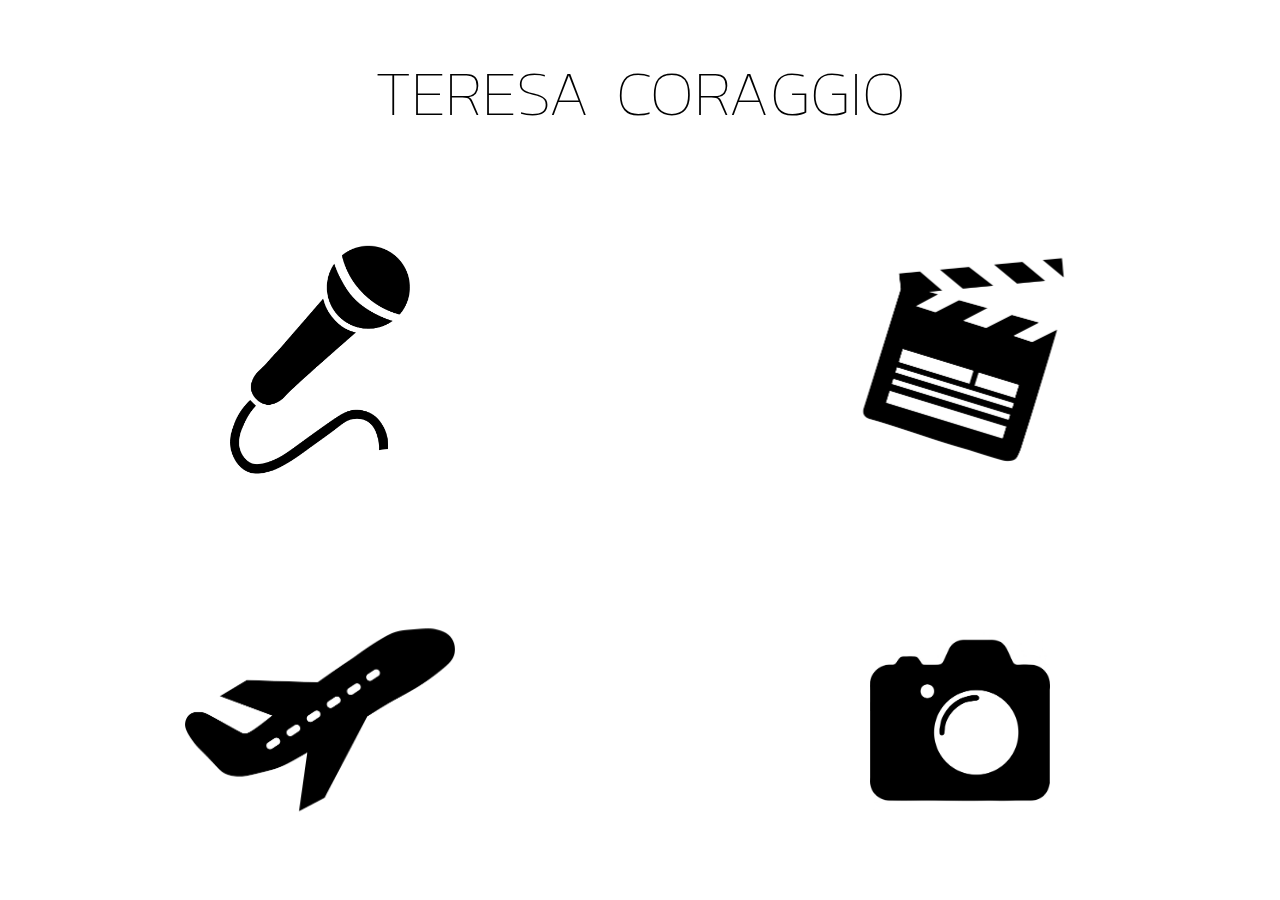
<file: Index.html>
<!doctype html>
<html>
<head class="sfondo">
		<meta charset="UTF-8">
		<link href="style.css" rel="stylesheet" type="text/css"> 
		<title>Teresa Coraggio</title>
		<script type='text/javascript' src='https://ajax.googleapis.com/ajax/libs/jquery/1.11.1/jquery.min.js'></script>
</head>
<body>
	<div id="Nome">
		<p id="Teresa">
			TERESA CORAGGIO 
		</p>

    </div>
	<a href="Musica.html">
		<div class="icona" id="Musica">
	<img src="Immagini/Icone/Icona_musica.png" class="SCAW">

		</div>
	</a>
	<a href="Film.html">
		<div class="icona" id="Film">
			<img src="Immagini/Icone/Icona_film.png" class="SCAW" id="film">
	
		</div>
	</a>
	<a href="Viaggio.html">
	<div class="icona" id="Viaggio">
		<img src="Immagini/Icone/Icona_aereo.png"class="SCAW" id="aereo">
	
	</div>
	</a>	
	<a href="Foto.html">
		<div class="icona" id="Foto">
			<img src="Immagini/Icone/Icona_foto.png" class="SCAW" id="foto">
	
		</div>
	</a>
</body>
</html>
</file>
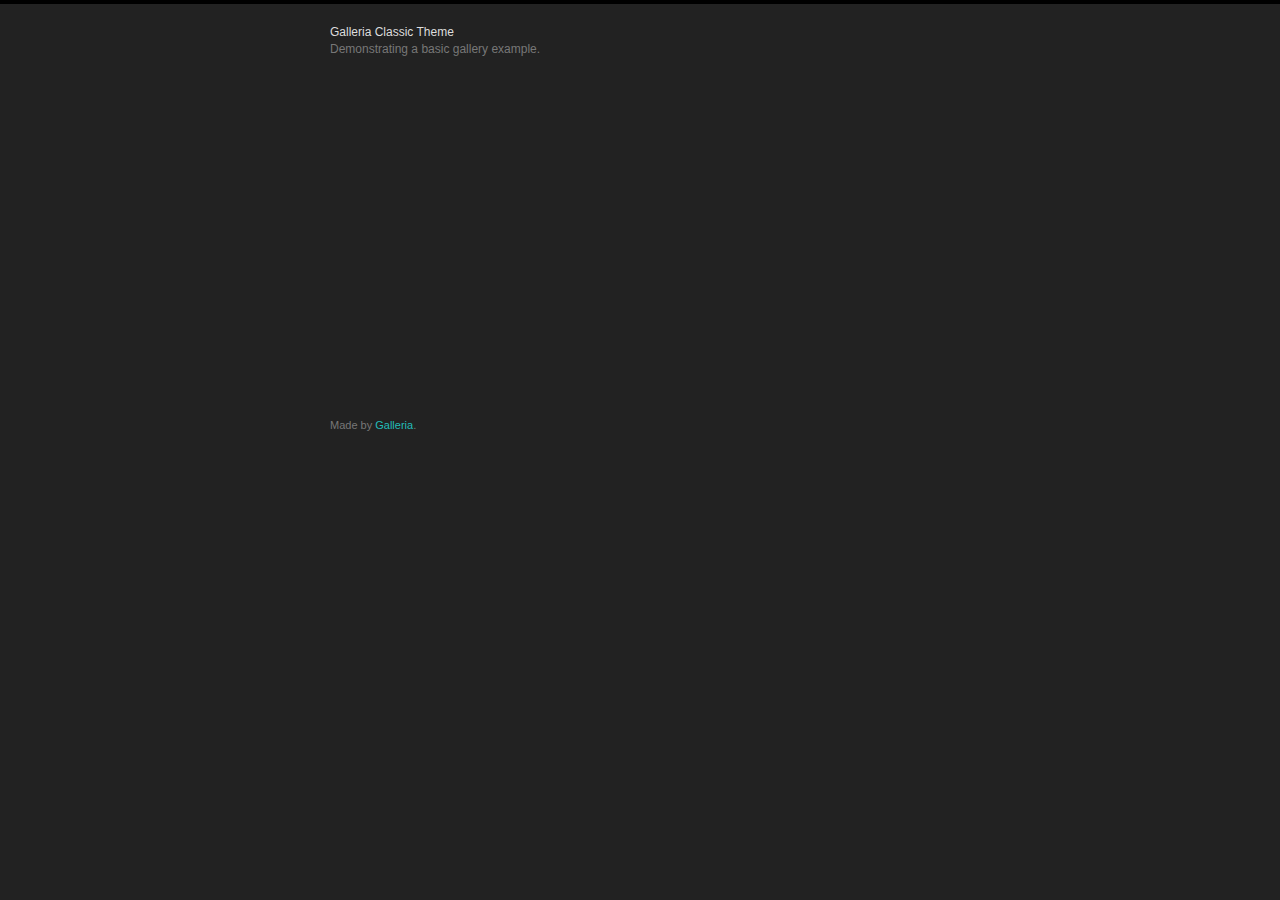
<file: galleria/themes/classic/classic-demo.html>
<!DOCTYPE html>
<html lang="en">
    <head>
        <meta charset="utf-8">
        <title>Galleria Classic Theme</title>
        <style>

            /* Demo styles */
            html,body{background:#222;margin:0;}
            body{border-top:4px solid #000;}
            .content{color:#777;font:12px/1.4 "helvetica neue",arial,sans-serif;width:620px;margin:20px auto;}
            h1{font-size:12px;font-weight:normal;color:#ddd;margin:0;}
            p{margin:0 0 20px}
            a {color:#22BCB9;text-decoration:none;}
            .cred{margin-top:20px;font-size:11px;}

            /* This rule is read by Galleria to define the gallery height: */
            #galleria{height:320px}

        </style>

        <!-- load jQuery -->
        <!-- <script src="http://ajax.googleapis.com/ajax/libs/jquery/3.1.1/jquery.js"></script> -->
        <script src="http://ajax.googleapis.com/ajax/libs/jquery/2.2.4/jquery.js"></script>

        <!-- load Galleria -->
        <script src="../../galleria-1.5.7.min.js"></script>

    </head>
<body>
    <div class="content">
        <h1>Galleria Classic Theme</h1>
        <p>Demonstrating a basic gallery example.</p>

        <!-- Adding gallery images. We use resized thumbnails here for better performance, but it’s not necessary -->

        <div id="galleria">
            <a href="http://upload.wikimedia.org/wikipedia/commons/thumb/a/a2/Biandintz_eta_zaldiak_-_modified2.jpg/800px-Biandintz_eta_zaldiak_-_modified2.jpg">
                <img 
                    src="http://upload.wikimedia.org/wikipedia/commons/thumb/a/a2/Biandintz_eta_zaldiak_-_modified2.jpg/100px-Biandintz_eta_zaldiak_-_modified2.jpg",
                    data-big="http://upload.wikimedia.org/wikipedia/commons/thumb/a/a2/Biandintz_eta_zaldiak_-_modified2.jpg/1280px-Biandintz_eta_zaldiak_-_modified2.jpg"
                    data-title="Biandintz eta zaldiak"
                    data-description="Horses on Bianditz mountain, in Navarre, Spain."
                >
            </a>
            <a href="http://upload.wikimedia.org/wikipedia/commons/thumb/6/6c/Athabasca_Rail_at_Brule_Lake.jpg/800px-Athabasca_Rail_at_Brule_Lake.jpg">
                <img 
                    src="http://upload.wikimedia.org/wikipedia/commons/thumb/6/6c/Athabasca_Rail_at_Brule_Lake.jpg/100px-Athabasca_Rail_at_Brule_Lake.jpg",
                    data-big="http://upload.wikimedia.org/wikipedia/commons/thumb/6/6c/Athabasca_Rail_at_Brule_Lake.jpg/1280px-Athabasca_Rail_at_Brule_Lake.jpg"
                    data-title="Athabasca Rail"
                    data-description="The Athabasca River railroad track at the mouth of Brulé Lake in Alberta, Canada."
                >
            </a>
            <a href="http://upload.wikimedia.org/wikipedia/commons/thumb/1/1f/Back-scattering_crepuscular_rays_panorama_1.jpg/1280px-Back-scattering_crepuscular_rays_panorama_1.jpg">
                <img 
                    src="http://upload.wikimedia.org/wikipedia/commons/thumb/1/1f/Back-scattering_crepuscular_rays_panorama_1.jpg/100px-Back-scattering_crepuscular_rays_panorama_1.jpg",
                    data-big="http://upload.wikimedia.org/wikipedia/commons/thumb/1/1f/Back-scattering_crepuscular_rays_panorama_1.jpg/1400px-Back-scattering_crepuscular_rays_panorama_1.jpg"
                    data-title="Back-scattering crepuscular rays"
                    data-description="Picture of the day on Wikimedia Commons 26 September 2010."
                >
            </a>
            <a href="http://upload.wikimedia.org/wikipedia/commons/thumb/7/75/Interior_convento_3.jpg/800px-Interior_convento_3.jpg">
                <img 
                    src="http://upload.wikimedia.org/wikipedia/commons/thumb/7/75/Interior_convento_3.jpg/120px-Interior_convento_3.jpg",
                    data-big="http://upload.wikimedia.org/wikipedia/commons/thumb/7/75/Interior_convento_3.jpg/1400px-Interior_convento_3.jpg"
                    data-title="Interior convento"
                    data-description="Interior view of Yuriria Convent, founded in 1550."
                >
            </a>
            <a href="http://upload.wikimedia.org/wikipedia/commons/thumb/6/6b/Oxbow_Bend_outlook_in_the_Grand_Teton_National_Park.jpg/800px-Oxbow_Bend_outlook_in_the_Grand_Teton_National_Park.jpg">
                <img 
                    src="http://upload.wikimedia.org/wikipedia/commons/thumb/6/6b/Oxbow_Bend_outlook_in_the_Grand_Teton_National_Park.jpg/100px-Oxbow_Bend_outlook_in_the_Grand_Teton_National_Park.jpg",
                    data-big="http://upload.wikimedia.org/wikipedia/commons/thumb/6/6b/Oxbow_Bend_outlook_in_the_Grand_Teton_National_Park.jpg/1280px-Oxbow_Bend_outlook_in_the_Grand_Teton_National_Park.jpg"
                    data-title="Oxbow Bend outlook"
                    data-description="View over the Snake River to the Mount Moran with the Skillet Glacier."
                >
            </a>
            <a href="http://upload.wikimedia.org/wikipedia/commons/thumb/c/c9/Hazy_blue_hour_in_Grand_Canyon.JPG/800px-Hazy_blue_hour_in_Grand_Canyon.JPG">
                <img 
                    src="http://upload.wikimedia.org/wikipedia/commons/thumb/c/c9/Hazy_blue_hour_in_Grand_Canyon.JPG/100px-Hazy_blue_hour_in_Grand_Canyon.JPG",
                    data-big="http://upload.wikimedia.org/wikipedia/commons/thumb/c/c9/Hazy_blue_hour_in_Grand_Canyon.JPG/1280px-Hazy_blue_hour_in_Grand_Canyon.JPG"
                    data-title="Hazy blue hour"
                    data-description="Hazy blue hour in Grand Canyon. View from the South Rim."
                >
            </a>
            <a href="http://upload.wikimedia.org/wikipedia/commons/thumb/f/f4/2909_vallon_moy_res.jpg/800px-2909_vallon_moy_res.jpg">
                <img 
                    src="http://upload.wikimedia.org/wikipedia/commons/thumb/f/f4/2909_vallon_moy_res.jpg/100px-2909_vallon_moy_res.jpg",
                    data-big="http://upload.wikimedia.org/wikipedia/commons/thumb/f/f4/2909_vallon_moy_res.jpg/1280px-2909_vallon_moy_res.jpg"
                    data-title="Haute Severaisse valley"
                    data-description="View of Haute Severaisse valley and surrounding summits from the slopes of Les Vernets."
                >
            </a>
            <a href="http://upload.wikimedia.org/wikipedia/commons/thumb/4/46/Bohinjsko_jezero_2.jpg/800px-Bohinjsko_jezero_2.jpg">
                <img 
                    src="http://upload.wikimedia.org/wikipedia/commons/thumb/4/46/Bohinjsko_jezero_2.jpg/100px-Bohinjsko_jezero_2.jpg",
                    data-big="http://upload.wikimedia.org/wikipedia/commons/thumb/4/46/Bohinjsko_jezero_2.jpg/1280px-Bohinjsko_jezero_2.jpg"
                    data-title="Bohinj lake"
                    data-description="Bohinj lake (Triglav National Park, Slovenia) in the morning."
                >
            </a>
            <a href="http://upload.wikimedia.org/wikipedia/commons/thumb/3/32/Bowling_Balls_Beach_2_edit.jpg/800px-Bowling_Balls_Beach_2_edit.jpg">
                <img 
                    src="http://upload.wikimedia.org/wikipedia/commons/thumb/3/32/Bowling_Balls_Beach_2_edit.jpg/100px-Bowling_Balls_Beach_2_edit.jpg",
                    data-big="http://upload.wikimedia.org/wikipedia/commons/thumb/3/32/Bowling_Balls_Beach_2_edit.jpg/1280px-Bowling_Balls_Beach_2_edit.jpg"
                    data-title="Bowling Balls"
                    data-description="Mendocino county, California, USA."
                >
            </a>
            <a href="https://vimeo.com/25750735">
                <span class="video">Works for vimeo too.</span>
            </a>
            <a href="https://www.youtube.com/watch?v=GOD-RyVB-3Q">
                <span class="video">Works for youtube too.</span>
            </a>

        </div>
        <p class="cred">Made by <a href="http://galleria.io">Galleria</a>.</p>
    </div>

    <script>
    $(function() {
        // Load the classic theme
        Galleria.loadTheme('galleria.classic.min.js');

        // Initialize Galleria
        Galleria.run('#galleria');
    });
    </script>
    </body>
</html>
</file>
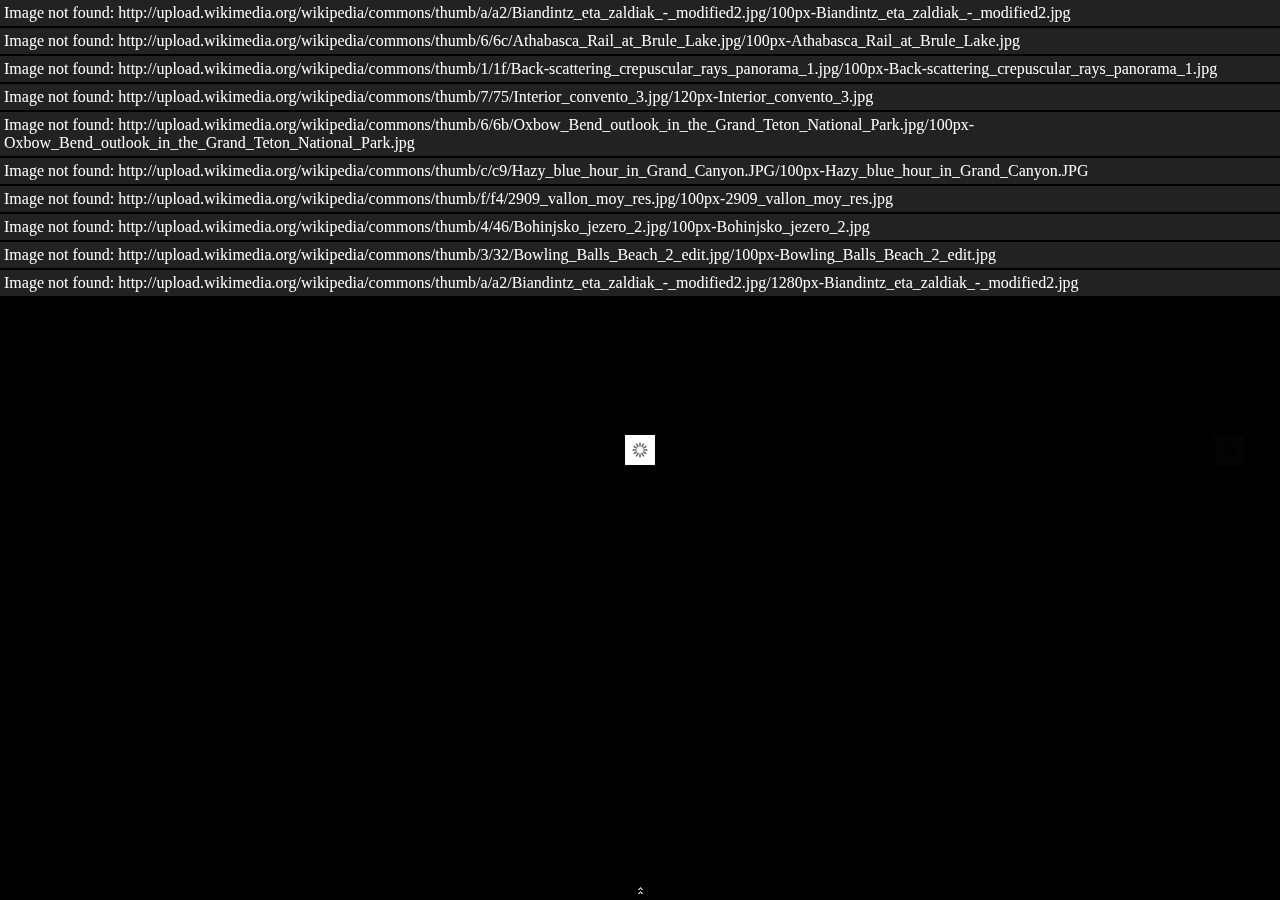
<file: galleria/themes/fullscreen/fullscreen-demo.html>
<!DOCTYPE html>
<html lang="sv">
    <head>
        <meta charset="utf-8">
        <meta name="viewport" content="width=device-width,initial-scale=0.5,user-scalable=no">
        <title>Galleria Fullscreen Theme Demo</title>

        <!-- load jQuery -->
        <!-- <script src="http://ajax.googleapis.com/ajax/libs/jquery/3.1.1/jquery.js"></script> -->
        <script src="http://ajax.googleapis.com/ajax/libs/jquery/2.2.4/jquery.js"></script>

        <!-- load Galleria -->
        <script src="../../galleria-1.5.7.min.js"></script>

        <style>
        body{background:#000;}
        </style>

    </head>
<body>
    <div class="galleria">
        <a href="http://upload.wikimedia.org/wikipedia/commons/thumb/a/a2/Biandintz_eta_zaldiak_-_modified2.jpg/800px-Biandintz_eta_zaldiak_-_modified2.jpg">
            <img 
                src="http://upload.wikimedia.org/wikipedia/commons/thumb/a/a2/Biandintz_eta_zaldiak_-_modified2.jpg/100px-Biandintz_eta_zaldiak_-_modified2.jpg",
                data-big="http://upload.wikimedia.org/wikipedia/commons/thumb/a/a2/Biandintz_eta_zaldiak_-_modified2.jpg/1280px-Biandintz_eta_zaldiak_-_modified2.jpg"
                data-title="Biandintz eta zaldiak"
                data-description="Horses on Bianditz mountain, in Navarre, Spain."
            >
        </a>
        <a href="http://upload.wikimedia.org/wikipedia/commons/thumb/6/6c/Athabasca_Rail_at_Brule_Lake.jpg/800px-Athabasca_Rail_at_Brule_Lake.jpg">
            <img 
                src="http://upload.wikimedia.org/wikipedia/commons/thumb/6/6c/Athabasca_Rail_at_Brule_Lake.jpg/100px-Athabasca_Rail_at_Brule_Lake.jpg",
                data-big="http://upload.wikimedia.org/wikipedia/commons/thumb/6/6c/Athabasca_Rail_at_Brule_Lake.jpg/1280px-Athabasca_Rail_at_Brule_Lake.jpg"
                data-title="Athabasca Rail"
                data-description="The Athabasca River railroad track at the mouth of Brulé Lake in Alberta, Canada."
            >
        </a>
        <a href="http://upload.wikimedia.org/wikipedia/commons/thumb/1/1f/Back-scattering_crepuscular_rays_panorama_1.jpg/1280px-Back-scattering_crepuscular_rays_panorama_1.jpg">
            <img 
                src="http://upload.wikimedia.org/wikipedia/commons/thumb/1/1f/Back-scattering_crepuscular_rays_panorama_1.jpg/100px-Back-scattering_crepuscular_rays_panorama_1.jpg",
                data-big="http://upload.wikimedia.org/wikipedia/commons/thumb/1/1f/Back-scattering_crepuscular_rays_panorama_1.jpg/1400px-Back-scattering_crepuscular_rays_panorama_1.jpg"
                data-title="Back-scattering crepuscular rays"
                data-description="Picture of the day on Wikimedia Commons 26 September 2010."
            >
        </a>
        <a href="http://upload.wikimedia.org/wikipedia/commons/thumb/7/75/Interior_convento_3.jpg/800px-Interior_convento_3.jpg">
            <img 
                src="http://upload.wikimedia.org/wikipedia/commons/thumb/7/75/Interior_convento_3.jpg/120px-Interior_convento_3.jpg",
                data-big="http://upload.wikimedia.org/wikipedia/commons/thumb/7/75/Interior_convento_3.jpg/1400px-Interior_convento_3.jpg"
                data-title="Interior convento"
                data-description="Interior view of Yuriria Convent, founded in 1550."
            >
        </a>
        <a href="http://upload.wikimedia.org/wikipedia/commons/thumb/6/6b/Oxbow_Bend_outlook_in_the_Grand_Teton_National_Park.jpg/800px-Oxbow_Bend_outlook_in_the_Grand_Teton_National_Park.jpg">
            <img 
                src="http://upload.wikimedia.org/wikipedia/commons/thumb/6/6b/Oxbow_Bend_outlook_in_the_Grand_Teton_National_Park.jpg/100px-Oxbow_Bend_outlook_in_the_Grand_Teton_National_Park.jpg",
                data-big="http://upload.wikimedia.org/wikipedia/commons/thumb/6/6b/Oxbow_Bend_outlook_in_the_Grand_Teton_National_Park.jpg/1280px-Oxbow_Bend_outlook_in_the_Grand_Teton_National_Park.jpg"
                data-title="Oxbow Bend outlook"
                data-description="View over the Snake River to the Mount Moran with the Skillet Glacier."
            >
        </a>
        <a href="http://upload.wikimedia.org/wikipedia/commons/thumb/c/c9/Hazy_blue_hour_in_Grand_Canyon.JPG/800px-Hazy_blue_hour_in_Grand_Canyon.JPG">
            <img 
                src="http://upload.wikimedia.org/wikipedia/commons/thumb/c/c9/Hazy_blue_hour_in_Grand_Canyon.JPG/100px-Hazy_blue_hour_in_Grand_Canyon.JPG",
                data-big="http://upload.wikimedia.org/wikipedia/commons/thumb/c/c9/Hazy_blue_hour_in_Grand_Canyon.JPG/1280px-Hazy_blue_hour_in_Grand_Canyon.JPG"
                data-title="Hazy blue hour"
                data-description="Hazy blue hour in Grand Canyon. View from the South Rim."
            >
        </a>
        <a href="http://upload.wikimedia.org/wikipedia/commons/thumb/f/f4/2909_vallon_moy_res.jpg/800px-2909_vallon_moy_res.jpg">
            <img 
                src="http://upload.wikimedia.org/wikipedia/commons/thumb/f/f4/2909_vallon_moy_res.jpg/100px-2909_vallon_moy_res.jpg",
                data-big="http://upload.wikimedia.org/wikipedia/commons/thumb/f/f4/2909_vallon_moy_res.jpg/1280px-2909_vallon_moy_res.jpg"
                data-title="Haute Severaisse valley"
                data-description="View of Haute Severaisse valley and surrounding summits from the slopes of Les Vernets."
            >
        </a>
        <a href="http://upload.wikimedia.org/wikipedia/commons/thumb/4/46/Bohinjsko_jezero_2.jpg/800px-Bohinjsko_jezero_2.jpg">
            <img 
                src="http://upload.wikimedia.org/wikipedia/commons/thumb/4/46/Bohinjsko_jezero_2.jpg/100px-Bohinjsko_jezero_2.jpg",
                data-big="http://upload.wikimedia.org/wikipedia/commons/thumb/4/46/Bohinjsko_jezero_2.jpg/1280px-Bohinjsko_jezero_2.jpg"
                data-title="Bohinj lake"
                data-description="Bohinj lake (Triglav National Park, Slovenia) in the morning."
            >
        </a>
        <a href="http://upload.wikimedia.org/wikipedia/commons/thumb/3/32/Bowling_Balls_Beach_2_edit.jpg/800px-Bowling_Balls_Beach_2_edit.jpg">
            <img 
                src="http://upload.wikimedia.org/wikipedia/commons/thumb/3/32/Bowling_Balls_Beach_2_edit.jpg/100px-Bowling_Balls_Beach_2_edit.jpg",
                data-big="http://upload.wikimedia.org/wikipedia/commons/thumb/3/32/Bowling_Balls_Beach_2_edit.jpg/1280px-Bowling_Balls_Beach_2_edit.jpg"
                data-title="Bowling Balls"
                data-description="Mendocino county, California, USA."
            >
        </a>
    </div>
    <script>
    $(function() {
        // Load the Fullscreen theme
        Galleria.loadTheme('galleria.fullscreen.min.js');

        // Initialize Galleria
        Galleria.run('.galleria');
    });
    </script>
    </body>
</html>
</file>
<file: style.css>
@charset "UTF-8";

@font-face{
    font-family: SWAG;
    src: url(miao.woff);
}

#Nome{
	height: 20vh;
	width: 100%;
	top: 0;
	left: 0;
	background-color: white;
	position: absolute;
}

#Teresa {
	text-align: center;
	font-size: 5vw;
	color: black;
	margin-top: 5vh;
	font-family: SWAG;
	
}

.icona {
	position: absolute;
	width: 50vw;
	height: 40vh;
}

#Musica{
	left: 0;
	top: 20vh;
	
}

#Film{
	right: 0;
	top: 20vh;
	
}

#Viaggio{
	left: 0;
	bottom: 0vh;
	
}

#Foto{
	right: 0;
	bottom: 0vh;
	
}

.SCAW{
	position: absolute;
	top:20vh;
	width:20vh;
	left:25vw;
	transform:translate(-50%,-50%);
	transition: 0.5s;
}

#aereo{
	width:30vh;
}

#aereo:hover{
	width: 33vh;
}

#film{
	width:25vh;
}

#film:hover{
	width: 28vh;
}

.SCAW:hover{
	opacity: 0.8;
	width: 23vh;
}

#back{
	opacity:0.8;
	position:absolute;
	width:5vh;
	z-index:1000000;
    transition:0.3s;
	left:1vh;
	top:1vh;
}
#back:hover{
    opacity:0.5;
	width:6vh;
}
	
#Block{
	opacity:0.8;
	position:absolute;
	width:8vh;
	height:8vh;
	top:6vh;
	transform:translate(-50%,-50%);
	left:50%;
	background-image: url(Immagini/Icone/arrow01.jpg);
	background-size: 8vh 8vh;
    background-repeat: no-repeat;
	z-index:1000000;
	border-radius: 20%;
	transition:0.3s;
}

#Block:hover{
    opacity:0.5;
	width:9vh;
	height:9vh;
	background-size: 9vh 9vh;
}

.on{
	opacity:0.5;
	width:6vh;
}
</file>
